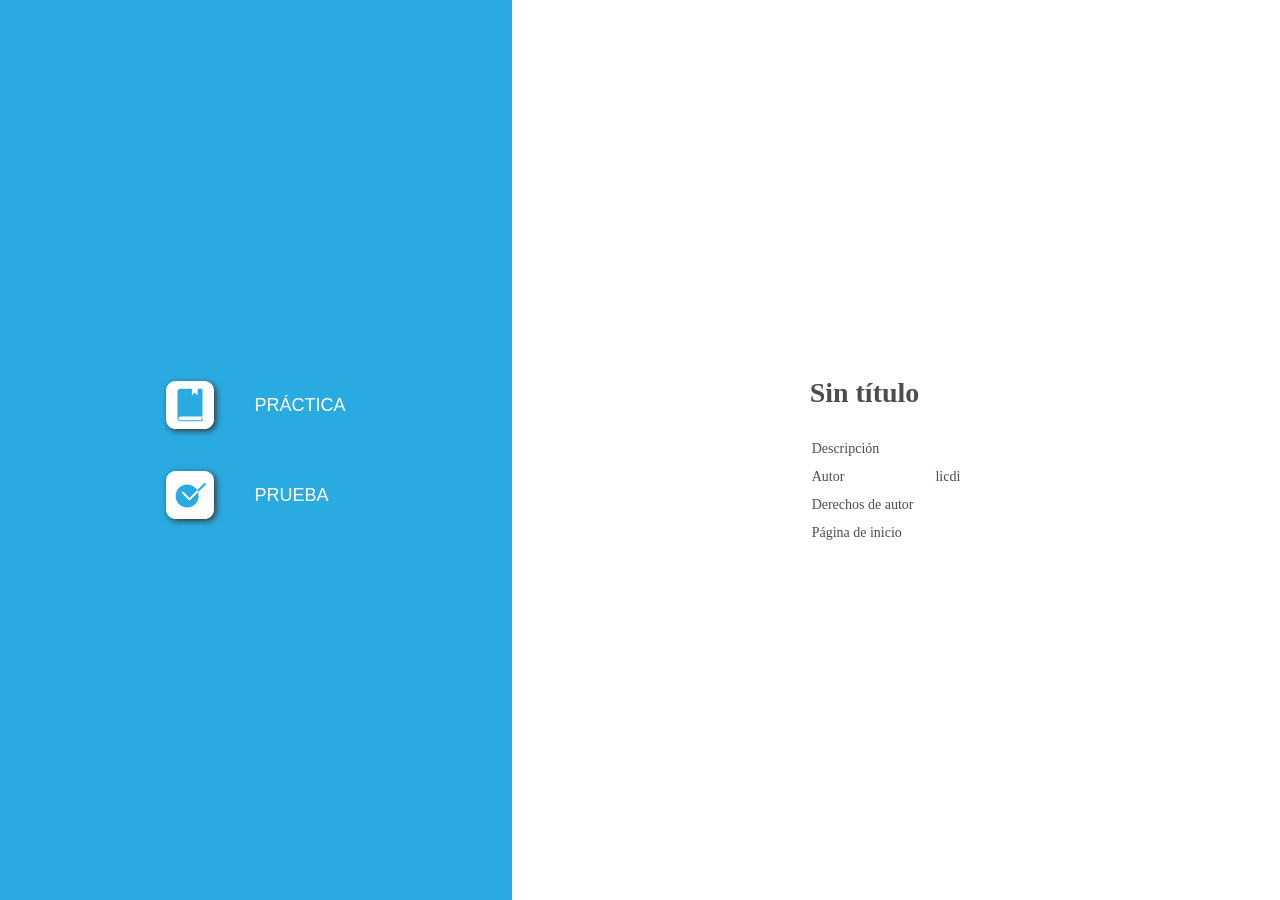
<file: TutorialSAP_F110/index.html>
﻿<!DOCTYPE html>
<html lang="es-ES" dir="ltr">
<head>
	<title>Sin título</title>
	<meta http-equiv="Content-Type" content="text/html; charset=utf-8"/>
	<meta name="generator" content="ActivePresenter 10.6.0"/>
	<meta name="author" content="licdi" />
	<meta name="copyright" content=" " />
	<meta name="description" content=""/>
	<meta name="viewport" content="initial-scale=1.0">
	<meta name="apple-mobile-web-app-capable" content="yes">

	<style>
		body {
			background-color: #ffffff;
			color: #4d4d4d;
			font-family: "Verdana";
			margin: 0px;
			padding: 0px;
			display: flex;
			flex-direction: row;
			min-height: 100vh;
		}
		.ap-mode-buttons-container {
			background-color: #29abe2;
			min-height: 100%;
			flex: 2;
			display: flex;
			justify-content: center;
			align-items: center;
		}
		.ap-mode-buttons {
			background-color: #29abe2;
			display: flex;
			flex-direction: column;
			align-items: flex-start;
			max-width: 100%;
		}
		.ap-mode-button {
			background-color: transparent;
			color: #ffffff;
			border: none;
			margin: 10px;
			text-transform: uppercase;
			display: flex;
			flex-direction: row;
			align-items: center;
		}
		.ap-project-information-container {
			min-height: 100%;
			flex: 3;
			display: flex;
			justify-content: center;
			align-items: center;
		}
		.ap-project-information {
			font-size: 14px;
		}

		.ap-mode-button svg {
			width: 48px;
			height: 48px;
			margin: 10px 20px 10px 20px;
			display: inline-block;
			filter: drop-shadow(2px 2px 3px #333333);
		}

		.ap-mode-button {
		}

		.ap-mode-button:hover {
			background-color: rgba(255, 255, 255, 0.2);
		}

		.ap-mode-button span {
			margin: 10px 20px 10px 20px;
			font-size: 18px;
		}

		h1 {
			font-size: 28px;
			font-weight: bold;
			margin: 25px 0px 25px 0px;
		}

		.ap-project-information td {
			padding: 5px 20px 5px 0px;
		}

		a:link {color:#4d4d4d; text-decoration:none;}
		a:visited {color:#4d4d4d; text-decoration:none}
		a:active {color:#4d4d4d; text-decoration:none}
		a:hover {color:#4d4d4d; text-decoration:none}
		
		@media (max-width: 1024px) and (orientation: portrait) {
			body {
				flex-direction: column;
			}
			.ap-mode-buttons-container {
				width: 100%;
				flex: 3;
			}
			.ap-project-information-container {
				width: 100%;
				flex: 2;
			}
		}
		
		@media (max-width: 640px) and (max-height: 640px) {
			.ap-mode-button svg {
				width: 32px;
				height: 32px;
			}
			.ap-mode-button span {
				margin: 5px 10px 5px 10px;
				font-size: 14px;
			}
			.ap-project-information {
				font-size: 12px;
			}
		}

	</style>

	<script type="text/javascript">
		var language = {"Tutorial":"Tutorial","Description":"Descripción","Author":"Autor","Copyright":"Derechos de autor","TestIntro":"Elija este modo para hacer una prueba","Homepage":"Página de inicio","Practice":"Práctica","Test":"Prueba","Demo":"Demostración","DemoIntro":"Reproducir la presentación automáticamente","TutorialIntro":"Modo Tutorial","PracticeIntro":"Elija este modo para practicar más","OpenPrezError":"No se pudo abrir la presentación.\nError: "};
		var PlayModes = {
			DEMO: 1,
			TUT: 2,
			PRAC: 4,
			TEST: 8
		};

		var opmodes = 12;
		function openPrez(url, mode) {
			var fullUrl = '' + url;
			try {
				var margin = 40;
				var top = margin,
					left = margin,
					width = screen.availWidth - 2 * margin,
					height = screen.availHeight - 4 * margin;
				var styles = 'top=' + top + ',left=' + left + ',width=' + width + ',height=' + height
					+ ',location=no,toolbar=no,directories=no,status=no,menubar=no,scrollbars=yes,resizable=yes';
				var owin = window.open(encodeURI(fullUrl), '_blank', styles);
				if (owin)
					owin.focus();
			}
			catch (e) {
				alert(language.OpenPrezError + e);
			}
			return false;
		};
		function setElementText(id, text) {
			document.getElementById(id).innerHTML = text;
		}
		function setElementTitle(id, text) {
			document.getElementById(id).setAttribute('title', text);
		}
		function hideElement(id) {
			document.getElementById(id).style.display = 'none';
		}
	</script>
</head>

<body>
	<div class="ap-mode-buttons-container">
		<div class="ap-mode-buttons">
			<button id="ap-mode-demo" class="ap-mode-button" onclick="openPrez('demo.html')">
				<svg version="1.1" id="Layer_1" xmlns="http://www.w3.org/2000/svg" xmlns:xlink="http://www.w3.org/1999/xlink" x="0px" y="0px" viewBox="0 0 50 50" style="enable-background:new 0 0 50 50;" xml:space="preserve">
					<style type="text/css">
						.st0{fill:#FFFFFF;}
						.st1{fill:#29ABE2;}
					</style>
					<path class="st0" d="M40,50H10C4.48,50,0,45.52,0,40l0-30C0,4.48,4.48,0,10,0l30,0c5.52,0,10,4.48,10,10v30C50,45.52,45.52,50,40,50z"/>
					<rect x="8" y="8" transform="matrix(-1.836970e-16 1 -1 -1.836970e-16 50 3.552714e-15)" class="st1" width="34" height="34"/>
					<rect x="14" y="9" transform="matrix(-1.836970e-16 1 -1 -1.836970e-16 50 3.552714e-15)" class="st0" width="22" height="32"/>
					<rect x="35" y="9" transform="matrix(-1.836970e-16 1 -1 -1.836970e-16 48 -26)" class="st0" width="4" height="4"/>
					<rect x="35" y="37" transform="matrix(-1.836970e-16 1 -1 -1.836970e-16 76 2)" class="st0" width="4" height="4"/>
					<rect x="27" y="9" transform="matrix(-1.836970e-16 1 -1 -1.836970e-16 40 -18)" class="st0" width="4" height="4"/>
					<rect x="27" y="37" transform="matrix(-1.836970e-16 1 -1 -1.836970e-16 68 10)" class="st0" width="4" height="4"/>
					<rect x="19" y="9" transform="matrix(-1.836970e-16 1 -1 -1.836970e-16 32 -10)" class="st0" width="4" height="4"/>
					<rect x="19" y="37" transform="matrix(-1.836970e-16 1 -1 -1.836970e-16 60 18)" class="st0" width="4" height="4"/>
					<rect x="11" y="9" transform="matrix(-1.836970e-16 1 -1 -1.836970e-16 24 -2)" class="st0" width="4" height="4"/>
					<rect x="11" y="37" transform="matrix(-1.836970e-16 1 -1 -1.836970e-16 52 26)" class="st0" width="4" height="4"/>
					<polygon class="st1" points="22,21 29,25 22,29 "/>
				</svg>

				<span id="ap-label-mode-demo">Demonstration</span>
			</button>
			<button id="ap-mode-tutorial" class="ap-mode-button" onclick="openPrez('tutorial.html')">
				<svg version="1.1" id="Layer_1" xmlns="http://www.w3.org/2000/svg" xmlns:xlink="http://www.w3.org/1999/xlink" x="0px" y="0px" viewBox="0 0 50 50" style="enable-background:new 0 0 50 50;" xml:space="preserve">
				<style type="text/css">
					.st0{fill:#FFFFFF;}
					.st1{fill:#29ABE2;}
				</style>
				<path class="st0" d="M40,50H10C4.48,50,0,45.52,0,40l0-30C0,4.48,4.48,0,10,0l30,0c5.52,0,10,4.48,10,10v30C50,45.52,45.52,50,40,50z"/>
				<rect x="11.5" y="4.5" transform="matrix(-1.836970e-16 1 -1 -1.836970e-16 46.5 -3.5)" class="st1" width="27" height="34"/>
				<path class="st1" d="M42,39H23.45c-0.23-1.14-1.24-2-2.45-2s-2.22,0.86-2.45,2H8v1h10.55c0.23,1.14,1.24,2,2.45,2s2.22-0.86,2.45-2 H42V39z"/>
				<rect x="14" y="4" transform="matrix(-1.836970e-16 1 -1 -1.836970e-16 45 -5)" class="st0" width="22" height="32"/>
				<path class="st1" d="M17.5,19L17.5,19c-1.93,0-3.5-1.57-3.5-3.5v0c0-1.93,1.57-3.5,3.5-3.5h0c1.93,0,3.5,1.57,3.5,3.5v0 C21,17.43,19.43,19,17.5,19z"/>
				<path class="st1" d="M12,29c0-4.97,2.46-9,5.5-9s5.5,4.03,5.5,9H12z"/>
				</svg>

				<span id="ap-label-mode-tutorial">Tutorial</span>
			</button>
			<button id="ap-mode-practice" class="ap-mode-button" onclick="openPrez('practice.html')">
				<svg version="1.1" id="Layer_1" xmlns="http://www.w3.org/2000/svg" xmlns:xlink="http://www.w3.org/1999/xlink" x="0px" y="0px" viewBox="0 0 50 50" style="enable-background:new 0 0 50 50;" xml:space="preserve">
				<style type="text/css">
					.st0{fill:#FFFFFF;}
					.st1{fill:#29ABE2;}
				</style>
				<path class="st0" d="M40,50H10C4.48,50,0,45.52,0,40l0-30C0,4.48,4.48,0,10,0l30,0c5.52,0,10,4.48,10,10v30C50,45.52,45.52,50,40,50z"/>
				<path class="st1" d="M15.08,37H38V9c0-0.55-0.45-1-1-1h-4v7l-3-3l-3,3V8H15c-1.66,0-3,1.34-3,3v28c0,1.66,1.34,3,3,3h22h1v-1v-3h-1 v3H15.08C13.93,41,13,40.1,13,39C13,37.9,13.93,37,15.08,37z"/>
				</svg>

				<span id="ap-label-mode-practice">Practice</span>
			</button>
			<button id="ap-mode-test" class="ap-mode-button" onclick="openPrez('test.html')">
				<svg version="1.1" id="Layer_1" xmlns="http://www.w3.org/2000/svg" xmlns:xlink="http://www.w3.org/1999/xlink" x="0px" y="0px" viewBox="0 0 50 50" style="enable-background:new 0 0 50 50;" xml:space="preserve">
					<style type="text/css">
						.st0{fill:#FFFFFF;}
						.st1{fill:#29ABE2;}
					</style>
					<path class="st0" d="M40,50H10C4.48,50,0,45.52,0,40l0-30C0,4.48,4.48,0,10,0l30,0c5.52,0,10,4.48,10,10v30C50,45.52,45.52,50,40,50z"/>
					<path class="st1" d="M10,26L10,26c0-6.63,5.37-12,12-12h0c6.63,0,12,5.37,12,12v0c0,6.63-5.37,12-12,12h0C15.37,38,10,32.63,10,26z"/>
					<path class="st1" d="M41.71,13.71l-1.41-1.41l-7.83,7.83c0.35,0.62,0.64,1.27,0.87,1.95L41.71,13.71z"/>
					<path class="st0" d="M17.71,21.29l-1.41,1.41l8.21,8.21l8.83-8.83c-0.24-0.68-0.53-1.34-0.87-1.95l-7.96,7.96L17.71,21.29z"/>
				</svg>

				<span id="ap-label-mode-test">Test</span>
			</button>
		</div>
	</div>

	<div class="ap-project-information-container">
		<div class="ap-project-information">
			<h1>Sin título</h1>
			<table>
				<tr>
					<td id="ap-label-description">Description</td>
					<td></td>
				</tr>
				<tr>
					<td id="ap-label-author">Author</td>
					<td>licdi</td>
				</tr>
				<tr>
					<td id="ap-label-copyright">Copyright</td>
					<td></td>
				</tr>
				<tr>
					<td id="ap-label-homepage">Homepage</td>
					<td><a href="" target="_blank"></a></td>
				</tr>
			</table>
		</div>
	</div>

	<script>
		if (language) {
			setElementText("ap-label-mode-demo", language.Demo);
			setElementText("ap-label-mode-tutorial", language.Tutorial);
			setElementText("ap-label-mode-practice", language.Practice);
			setElementText("ap-label-mode-test", language.Test);

			setElementTitle("ap-mode-demo", language.DemoIntro);
			setElementTitle("ap-mode-tutorial", language.TutorialIntro);
			setElementTitle("ap-mode-practice", language.PracticeIntro);
			setElementTitle("ap-mode-test", language.TestIntro);

			setElementText("ap-label-description", language.Description);
			setElementText("ap-label-author", language.Author);
			setElementText("ap-label-copyright", language.Copyright);
			setElementText("ap-label-homepage", language.Homepage);
		}

		if (opmodes){
			if ((PlayModes.DEMO & opmodes) != PlayModes.DEMO)
				hideElement("ap-mode-demo");
			if ((PlayModes.TUT & opmodes) != PlayModes.TUT)
				hideElement("ap-mode-tutorial");
			if ((PlayModes.PRAC & opmodes) != PlayModes.PRAC)
				hideElement("ap-mode-practice");
			if ((PlayModes.TEST & opmodes) != PlayModes.TEST)
				hideElement("ap-mode-test");
		}
	</script>
</body>
</html>
</file>
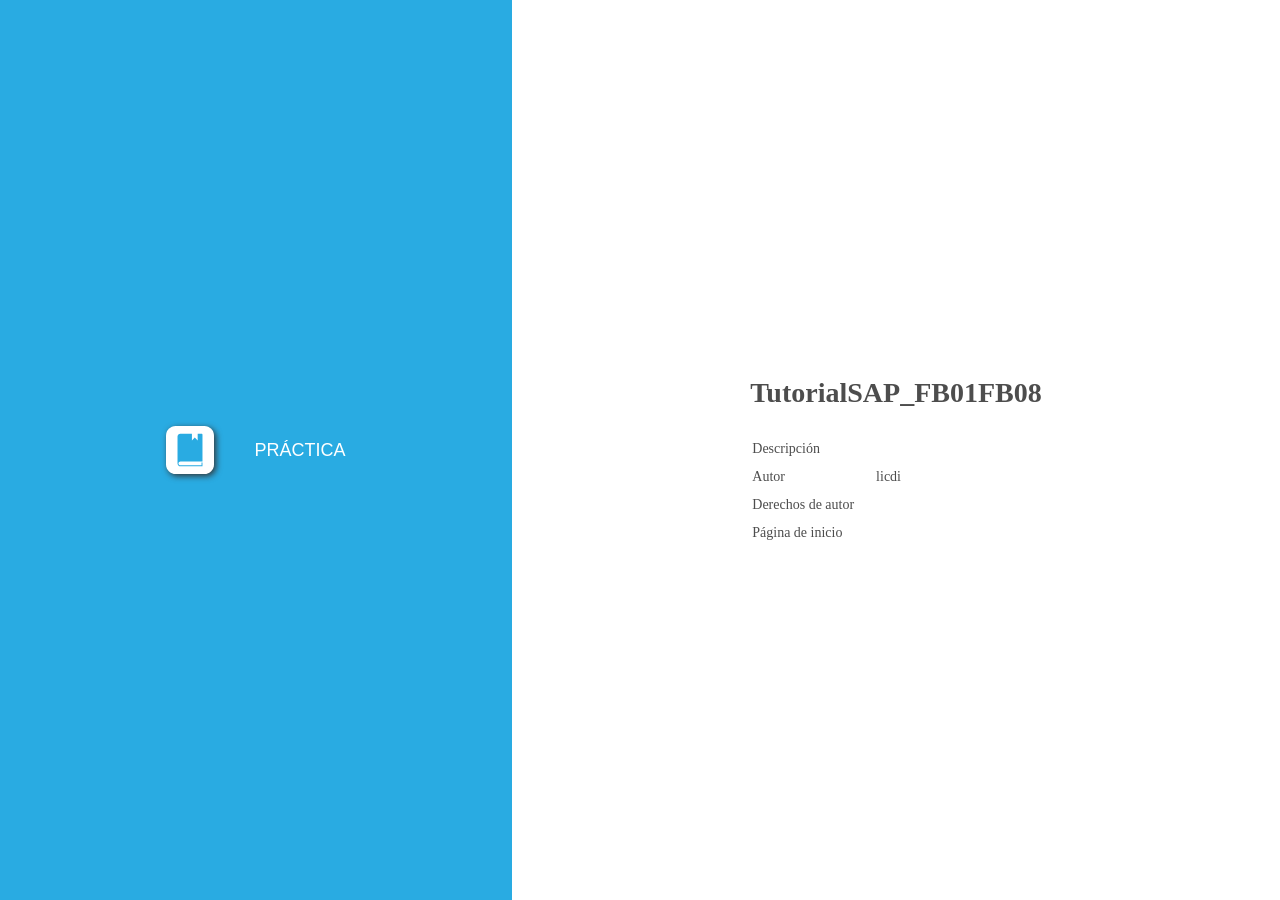
<file: TutorialSAP_FB01FB08/index.html>
﻿<!DOCTYPE html>
<html lang="es-ES" dir="ltr">
<head>
	<title>TutorialSAP_FB01FB08</title>
	<meta http-equiv="Content-Type" content="text/html; charset=utf-8"/>
	<meta name="generator" content="ActivePresenter 10.6.0"/>
	<meta name="author" content="licdi" />
	<meta name="copyright" content=" " />
	<meta name="description" content=""/>
	<meta name="viewport" content="initial-scale=1.0">
	<meta name="apple-mobile-web-app-capable" content="yes">

	<style>
		body {
			background-color: #ffffff;
			color: #4d4d4d;
			font-family: "Verdana";
			margin: 0px;
			padding: 0px;
			display: flex;
			flex-direction: row;
			min-height: 100vh;
		}
		.ap-mode-buttons-container {
			background-color: #29abe2;
			min-height: 100%;
			flex: 2;
			display: flex;
			justify-content: center;
			align-items: center;
		}
		.ap-mode-buttons {
			background-color: #29abe2;
			display: flex;
			flex-direction: column;
			align-items: flex-start;
			max-width: 100%;
		}
		.ap-mode-button {
			background-color: transparent;
			color: #ffffff;
			border: none;
			margin: 10px;
			text-transform: uppercase;
			display: flex;
			flex-direction: row;
			align-items: center;
		}
		.ap-project-information-container {
			min-height: 100%;
			flex: 3;
			display: flex;
			justify-content: center;
			align-items: center;
		}
		.ap-project-information {
			font-size: 14px;
		}

		.ap-mode-button svg {
			width: 48px;
			height: 48px;
			margin: 10px 20px 10px 20px;
			display: inline-block;
			filter: drop-shadow(2px 2px 3px #333333);
		}

		.ap-mode-button {
		}

		.ap-mode-button:hover {
			background-color: rgba(255, 255, 255, 0.2);
		}

		.ap-mode-button span {
			margin: 10px 20px 10px 20px;
			font-size: 18px;
		}

		h1 {
			font-size: 28px;
			font-weight: bold;
			margin: 25px 0px 25px 0px;
		}

		.ap-project-information td {
			padding: 5px 20px 5px 0px;
		}

		a:link {color:#4d4d4d; text-decoration:none;}
		a:visited {color:#4d4d4d; text-decoration:none}
		a:active {color:#4d4d4d; text-decoration:none}
		a:hover {color:#4d4d4d; text-decoration:none}
		
		@media (max-width: 1024px) and (orientation: portrait) {
			body {
				flex-direction: column;
			}
			.ap-mode-buttons-container {
				width: 100%;
				flex: 3;
			}
			.ap-project-information-container {
				width: 100%;
				flex: 2;
			}
		}
		
		@media (max-width: 640px) and (max-height: 640px) {
			.ap-mode-button svg {
				width: 32px;
				height: 32px;
			}
			.ap-mode-button span {
				margin: 5px 10px 5px 10px;
				font-size: 14px;
			}
			.ap-project-information {
				font-size: 12px;
			}
		}

	</style>

	<script type="text/javascript">
		var language = {"Tutorial":"Tutorial","Description":"Descripción","Author":"Autor","Copyright":"Derechos de autor","TestIntro":"Elija este modo para hacer una prueba","Homepage":"Página de inicio","Practice":"Práctica","Test":"Prueba","Demo":"Demostración","DemoIntro":"Reproducir la presentación automáticamente","TutorialIntro":"Modo Tutorial","PracticeIntro":"Elija este modo para practicar más","OpenPrezError":"No se pudo abrir la presentación.\nError: "};
		var PlayModes = {
			DEMO: 1,
			TUT: 2,
			PRAC: 4,
			TEST: 8
		};

		var opmodes = 4;
		function openPrez(url, mode) {
			var fullUrl = '' + url;
			try {
				var margin = 40;
				var top = margin,
					left = margin,
					width = screen.availWidth - 2 * margin,
					height = screen.availHeight - 4 * margin;
				var styles = 'top=' + top + ',left=' + left + ',width=' + width + ',height=' + height
					+ ',location=no,toolbar=no,directories=no,status=no,menubar=no,scrollbars=yes,resizable=yes';
				var owin = window.open(encodeURI(fullUrl), '_blank', styles);
				if (owin)
					owin.focus();
			}
			catch (e) {
				alert(language.OpenPrezError + e);
			}
			return false;
		};
		function setElementText(id, text) {
			document.getElementById(id).innerHTML = text;
		}
		function setElementTitle(id, text) {
			document.getElementById(id).setAttribute('title', text);
		}
		function hideElement(id) {
			document.getElementById(id).style.display = 'none';
		}
	</script>
</head>

<body>
	<div class="ap-mode-buttons-container">
		<div class="ap-mode-buttons">
			<button id="ap-mode-demo" class="ap-mode-button" onclick="openPrez('demo.html')">
				<svg version="1.1" id="Layer_1" xmlns="http://www.w3.org/2000/svg" xmlns:xlink="http://www.w3.org/1999/xlink" x="0px" y="0px" viewBox="0 0 50 50" style="enable-background:new 0 0 50 50;" xml:space="preserve">
					<style type="text/css">
						.st0{fill:#FFFFFF;}
						.st1{fill:#29ABE2;}
					</style>
					<path class="st0" d="M40,50H10C4.48,50,0,45.52,0,40l0-30C0,4.48,4.48,0,10,0l30,0c5.52,0,10,4.48,10,10v30C50,45.52,45.52,50,40,50z"/>
					<rect x="8" y="8" transform="matrix(-1.836970e-16 1 -1 -1.836970e-16 50 3.552714e-15)" class="st1" width="34" height="34"/>
					<rect x="14" y="9" transform="matrix(-1.836970e-16 1 -1 -1.836970e-16 50 3.552714e-15)" class="st0" width="22" height="32"/>
					<rect x="35" y="9" transform="matrix(-1.836970e-16 1 -1 -1.836970e-16 48 -26)" class="st0" width="4" height="4"/>
					<rect x="35" y="37" transform="matrix(-1.836970e-16 1 -1 -1.836970e-16 76 2)" class="st0" width="4" height="4"/>
					<rect x="27" y="9" transform="matrix(-1.836970e-16 1 -1 -1.836970e-16 40 -18)" class="st0" width="4" height="4"/>
					<rect x="27" y="37" transform="matrix(-1.836970e-16 1 -1 -1.836970e-16 68 10)" class="st0" width="4" height="4"/>
					<rect x="19" y="9" transform="matrix(-1.836970e-16 1 -1 -1.836970e-16 32 -10)" class="st0" width="4" height="4"/>
					<rect x="19" y="37" transform="matrix(-1.836970e-16 1 -1 -1.836970e-16 60 18)" class="st0" width="4" height="4"/>
					<rect x="11" y="9" transform="matrix(-1.836970e-16 1 -1 -1.836970e-16 24 -2)" class="st0" width="4" height="4"/>
					<rect x="11" y="37" transform="matrix(-1.836970e-16 1 -1 -1.836970e-16 52 26)" class="st0" width="4" height="4"/>
					<polygon class="st1" points="22,21 29,25 22,29 "/>
				</svg>

				<span id="ap-label-mode-demo">Demonstration</span>
			</button>
			<button id="ap-mode-tutorial" class="ap-mode-button" onclick="openPrez('tutorial.html')">
				<svg version="1.1" id="Layer_1" xmlns="http://www.w3.org/2000/svg" xmlns:xlink="http://www.w3.org/1999/xlink" x="0px" y="0px" viewBox="0 0 50 50" style="enable-background:new 0 0 50 50;" xml:space="preserve">
				<style type="text/css">
					.st0{fill:#FFFFFF;}
					.st1{fill:#29ABE2;}
				</style>
				<path class="st0" d="M40,50H10C4.48,50,0,45.52,0,40l0-30C0,4.48,4.48,0,10,0l30,0c5.52,0,10,4.48,10,10v30C50,45.52,45.52,50,40,50z"/>
				<rect x="11.5" y="4.5" transform="matrix(-1.836970e-16 1 -1 -1.836970e-16 46.5 -3.5)" class="st1" width="27" height="34"/>
				<path class="st1" d="M42,39H23.45c-0.23-1.14-1.24-2-2.45-2s-2.22,0.86-2.45,2H8v1h10.55c0.23,1.14,1.24,2,2.45,2s2.22-0.86,2.45-2 H42V39z"/>
				<rect x="14" y="4" transform="matrix(-1.836970e-16 1 -1 -1.836970e-16 45 -5)" class="st0" width="22" height="32"/>
				<path class="st1" d="M17.5,19L17.5,19c-1.93,0-3.5-1.57-3.5-3.5v0c0-1.93,1.57-3.5,3.5-3.5h0c1.93,0,3.5,1.57,3.5,3.5v0 C21,17.43,19.43,19,17.5,19z"/>
				<path class="st1" d="M12,29c0-4.97,2.46-9,5.5-9s5.5,4.03,5.5,9H12z"/>
				</svg>

				<span id="ap-label-mode-tutorial">Tutorial</span>
			</button>
			<button id="ap-mode-practice" class="ap-mode-button" onclick="openPrez('practice.html')">
				<svg version="1.1" id="Layer_1" xmlns="http://www.w3.org/2000/svg" xmlns:xlink="http://www.w3.org/1999/xlink" x="0px" y="0px" viewBox="0 0 50 50" style="enable-background:new 0 0 50 50;" xml:space="preserve">
				<style type="text/css">
					.st0{fill:#FFFFFF;}
					.st1{fill:#29ABE2;}
				</style>
				<path class="st0" d="M40,50H10C4.48,50,0,45.52,0,40l0-30C0,4.48,4.48,0,10,0l30,0c5.52,0,10,4.48,10,10v30C50,45.52,45.52,50,40,50z"/>
				<path class="st1" d="M15.08,37H38V9c0-0.55-0.45-1-1-1h-4v7l-3-3l-3,3V8H15c-1.66,0-3,1.34-3,3v28c0,1.66,1.34,3,3,3h22h1v-1v-3h-1 v3H15.08C13.93,41,13,40.1,13,39C13,37.9,13.93,37,15.08,37z"/>
				</svg>

				<span id="ap-label-mode-practice">Practice</span>
			</button>
			<button id="ap-mode-test" class="ap-mode-button" onclick="openPrez('test.html')">
				<svg version="1.1" id="Layer_1" xmlns="http://www.w3.org/2000/svg" xmlns:xlink="http://www.w3.org/1999/xlink" x="0px" y="0px" viewBox="0 0 50 50" style="enable-background:new 0 0 50 50;" xml:space="preserve">
					<style type="text/css">
						.st0{fill:#FFFFFF;}
						.st1{fill:#29ABE2;}
					</style>
					<path class="st0" d="M40,50H10C4.48,50,0,45.52,0,40l0-30C0,4.48,4.48,0,10,0l30,0c5.52,0,10,4.48,10,10v30C50,45.52,45.52,50,40,50z"/>
					<path class="st1" d="M10,26L10,26c0-6.63,5.37-12,12-12h0c6.63,0,12,5.37,12,12v0c0,6.63-5.37,12-12,12h0C15.37,38,10,32.63,10,26z"/>
					<path class="st1" d="M41.71,13.71l-1.41-1.41l-7.83,7.83c0.35,0.62,0.64,1.27,0.87,1.95L41.71,13.71z"/>
					<path class="st0" d="M17.71,21.29l-1.41,1.41l8.21,8.21l8.83-8.83c-0.24-0.68-0.53-1.34-0.87-1.95l-7.96,7.96L17.71,21.29z"/>
				</svg>

				<span id="ap-label-mode-test">Test</span>
			</button>
		</div>
	</div>

	<div class="ap-project-information-container">
		<div class="ap-project-information">
			<h1>TutorialSAP_FB01FB08</h1>
			<table>
				<tr>
					<td id="ap-label-description">Description</td>
					<td></td>
				</tr>
				<tr>
					<td id="ap-label-author">Author</td>
					<td>licdi</td>
				</tr>
				<tr>
					<td id="ap-label-copyright">Copyright</td>
					<td></td>
				</tr>
				<tr>
					<td id="ap-label-homepage">Homepage</td>
					<td><a href="" target="_blank"></a></td>
				</tr>
			</table>
		</div>
	</div>

	<script>
		if (language) {
			setElementText("ap-label-mode-demo", language.Demo);
			setElementText("ap-label-mode-tutorial", language.Tutorial);
			setElementText("ap-label-mode-practice", language.Practice);
			setElementText("ap-label-mode-test", language.Test);

			setElementTitle("ap-mode-demo", language.DemoIntro);
			setElementTitle("ap-mode-tutorial", language.TutorialIntro);
			setElementTitle("ap-mode-practice", language.PracticeIntro);
			setElementTitle("ap-mode-test", language.TestIntro);

			setElementText("ap-label-description", language.Description);
			setElementText("ap-label-author", language.Author);
			setElementText("ap-label-copyright", language.Copyright);
			setElementText("ap-label-homepage", language.Homepage);
		}

		if (opmodes){
			if ((PlayModes.DEMO & opmodes) != PlayModes.DEMO)
				hideElement("ap-mode-demo");
			if ((PlayModes.TUT & opmodes) != PlayModes.TUT)
				hideElement("ap-mode-tutorial");
			if ((PlayModes.PRAC & opmodes) != PlayModes.PRAC)
				hideElement("ap-mode-practice");
			if ((PlayModes.TEST & opmodes) != PlayModes.TEST)
				hideElement("ap-mode-test");
		}
	</script>
</body>
</html>
</file>
